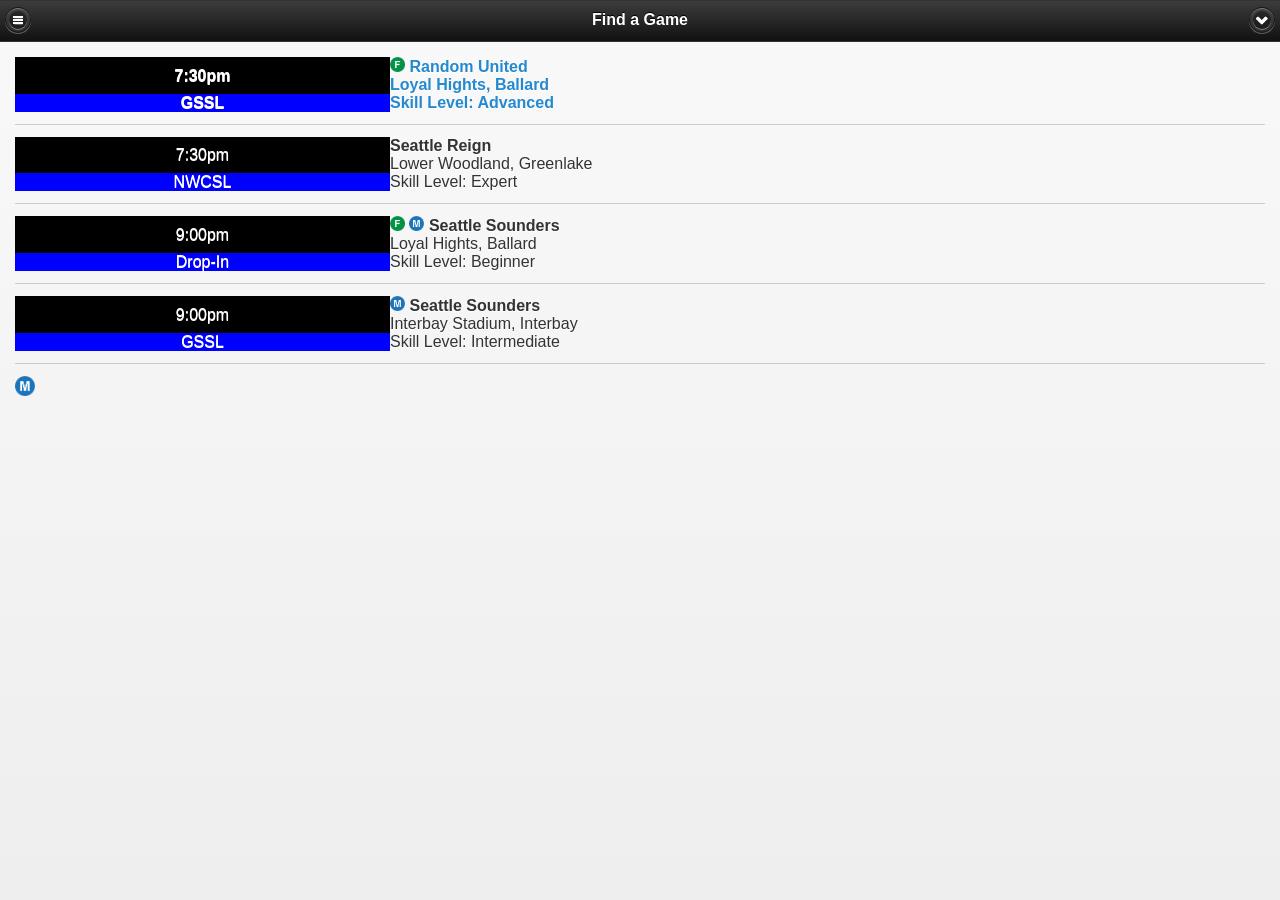
<file: www/page2.html>
<!DOCTYPE html>
<html>
<head>
  <meta charset="utf-8">
  <title>findagame | scout</title>
  <meta name="viewport" content="width=device-width, initial-scale=1">
  <meta name="apple-mobile-web-app-capable" content="yes">
  <meta name="apple-mobile-web-app-status-bar-style" content="black">

  <link href="css/codiqa.ext.min.css" rel="stylesheet">
  <link href="css/jquery.mobile-1.3.1.min.css" rel="stylesheet">

  <script src="js/jquery-1.11.2.min.js"></script>
  <script src="js/jquery.mobile-1.3.1.min.js"></script>
  <script src="js/codiqa.ext.min.js"></script>
  <script src="js/scout.js"></script>
</head>
<body>
  <div data-role="page" data-control-title="findagame" id="page2">
      <div data-theme="a" data-role="header">
          <a data-role="button" href="page4.html" data-icon="arrow-d" data-iconpos="notext" class="ui-btn-right">
          </a>
          <a data-role="button" href="index.html" data-icon="bars" data-iconpos="notext" class="ui-btn-left">
          </a>
          <h3>
              Find a Game
          </h3>
      </div>
      <div data-role="content">
          <div data-controltype="htmlblock">
              <a href="page6.html" style="text-decoration: none;">
                  <table style="width:100%" cellpadding="0" cellspacing="0">
                      <tbody>
                          <tr>
                              <td rowspan="2" bgcolor="black" width="30%">
                                  <font color="white">
                                      <center>
                                          7:30pm
                                      </center>
                                  </font>
                              </td>
                              <td width="70%">
                                  <img style="width: 15px; height: 15px" src="img/fbutton.png"/>
                                  <b>
                                      Random United
                                  </b>
                              </td>
                          </tr>
                          <tr>
                              <td width="70%">
                                  Loyal Hights, Ballard
                              </td>
                          </tr>
                          <tr>
                              <td bgcolor="blue" width="30%">
                                  <font color="white">
                                      <center>
                                          GSSL
                                      </center>
                                  </font>
                              </td>
                              <td width="70%">
                                  Skill Level: Advanced
                              </td>
                          </tr>
                      </tbody>
                  </table>
              </a>
          </div>
          <hr style="height:1px; background-color:#ccc; border:0; margin-top:12px; margin-bottom:12px;"/>
          <div data-controltype="htmlblock">
              <table style="width:100%" cellpadding="0" cellspacing="0">
                  <tbody>
                      <tr>
                          <td rowspan="2" bgcolor="black" width="30%">
                              <font color="white">
                                  <center>
                                      7:30pm
                                  </center>
                              </font>
                          </td>
                          <td width="70%">
                              <b>
                                  Seattle Reign
                              </b>
                          </td>
                      </tr>
                      <tr>
                          <td width="70%">
                              Lower Woodland, Greenlake
                          </td>
                      </tr>
                      <tr>
                          <td bgcolor="blue" width="30%">
                              <font color="white">
                                  <center>
                                      NWCSL
                                  </center>
                              </font>
                          </td>
                          <td width="70%">
                              Skill Level: Expert
                          </td>
                      </tr>
                  </tbody>
              </table>
          </div>
          <hr style="height:1px; background-color:#ccc; border:0; margin-top:12px; margin-bottom:12px;"/>
          <div data-controltype="htmlblock">
              <table style="width:100%" cellpadding="0" cellspacing="0">
                  <tbody>
                      <tr>
                          <td rowspan="2" bgcolor="black" width="30%">
                              <font color="white">
                                  <center>
                                      9:00pm
                                  </center>
                              </font>
                          </td>
                          <td width="70%">
                              <img style="width: 15px; height: 15px" src="img/fbutton.png"/>
                              <img style="width: 15px; height: 15px" src="img/mbutton.png"/>
                              <b>
                                  Seattle Sounders
                              </b>
                          </td>
                      </tr>
                      <tr>
                          <td width="70%">
                              Loyal Hights, Ballard
                          </td>
                      </tr>
                      <tr>
                          <td bgcolor="blue" width="30%">
                              <font color="white">
                                  <center>
                                      Drop-In
                                  </center>
                              </font>
                          </td>
                          <td width="70%">
                              Skill Level: Beginner
                          </td>
                      </tr>
                  </tbody>
              </table>
          </div>
          <hr style="height:1px; background-color:#ccc; border:0; margin-top:12px; margin-bottom:12px;"/>
          <div data-controltype="htmlblock">
              <table style="width:100%" cellpadding="0" cellspacing="0">
                  <tbody>
                      <tr>
                          <td rowspan="2" bgcolor="black" width="30%">
                              <font color="FFFFFF">
                                  <center>
                                      9:00pm
                                  </center>
                              </font>
                          </td>
                          <td width="70%">
                              <img style="width: 15px; height: 15px" src="img/mbutton.png"/>
                              <b>
                                  Seattle Sounders
                              </b>
                          </td>
                      </tr>
                      <tr>
                          <td width="70%">
                              Interbay Stadium, Interbay
                          </td>
                      </tr>
                      <tr>
                          <td bgcolor="blue" width="30%">
                              <font color="white">
                                  <center>
                                      GSSL
                                  </center>
                              </font>
                          </td>
                          <td width="70%">
                              Skill Level: Intermediate
                          </td>
                      </tr>
                  </tbody>
              </table>
          </div>
          <hr style="height:1px; background-color:#ccc; border:0; margin-top:12px; margin-bottom:12px;"/>
          <div style="" data-controltype="image">
              <img style="width: 20px; height: 20px" src="img/mbutton.png"/>
          </div>
      </div>
  </div>
    <a href='index.html'>Back</a>
</body>
</html>
</file>
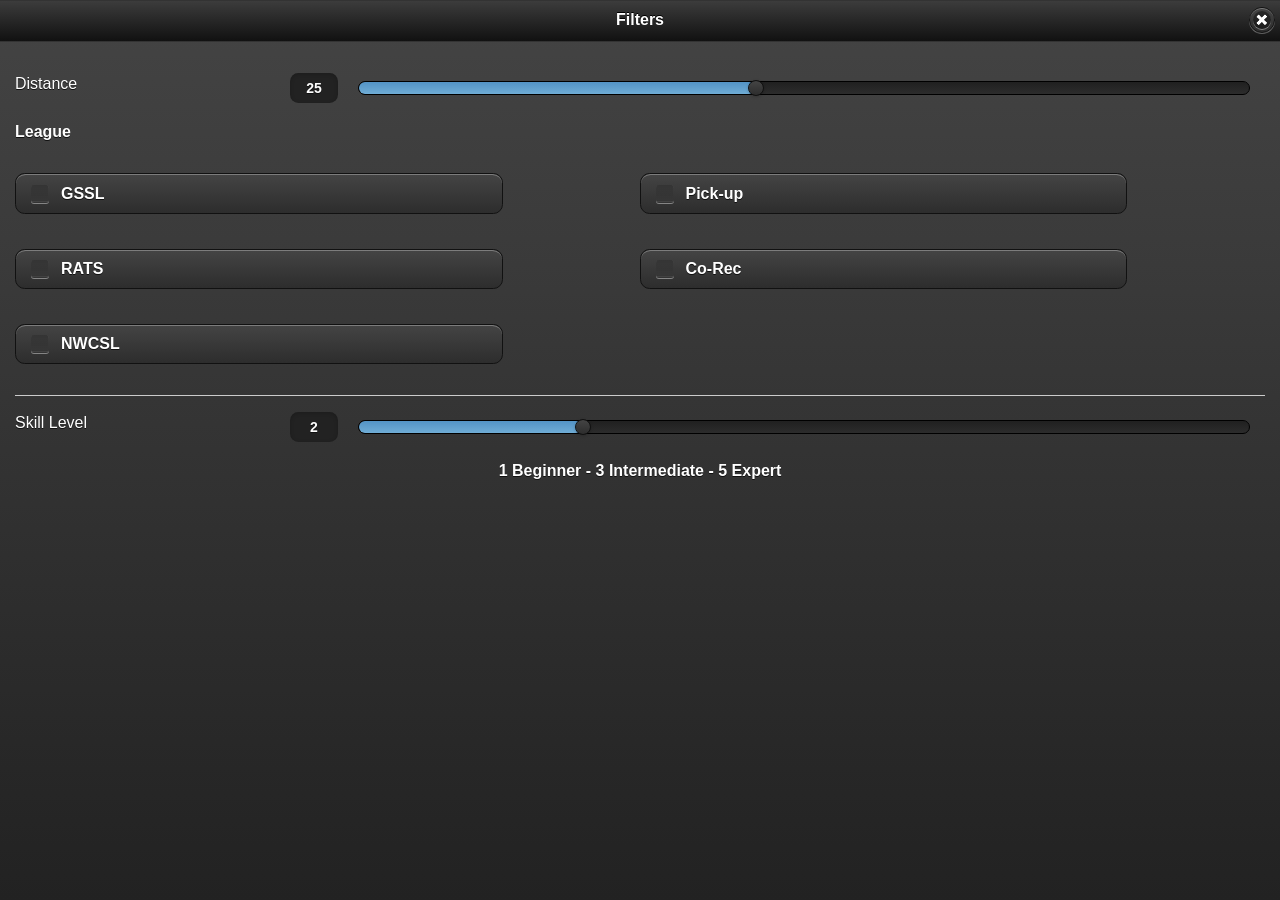
<file: www/page4.html>
<!DOCTYPE html>
<html>
<head>
  <meta charset="utf-8">
  <title>filters | scout</title>
  <meta name="viewport" content="width=device-width, initial-scale=1">
  <meta name="apple-mobile-web-app-capable" content="yes">
  <meta name="apple-mobile-web-app-status-bar-style" content="black">

  <link href="css/codiqa.ext.min.css" rel="stylesheet">
  <link href="css/jquery.mobile-1.3.1.min.css" rel="stylesheet">

  <script src="js/jquery-1.11.2.min.js"></script>
  <script src="js/jquery.mobile-1.3.1.min.js"></script>
  <script src="js/codiqa.ext.min.js"></script>
  <script src="js/scout.js"></script>
</head>
<body>
  <div data-role="page" data-control-title="filters" data-theme="a" id="page4">
      <div data-theme="a" data-role="header">
          <a data-role="button" href="page2.html" data-icon="delete" data-iconpos="notext" class="ui-btn-right">
          </a>
          <h3>
              Filters
          </h3>
      </div>
      <div data-role="content">
          <div data-role="fieldcontain" data-controltype="slider">
              <label for="slider1">
                  Distance
              </label>
              <input id="slider1" name="slider" value="25" min="5" max="50" data-highlight="true" data-theme="a" data-track-theme="a" data-mini="true" type="range"/>
          </div>
          <div data-controltype="textblock">
              <p>
                  <b>
                      League
                  </b>
              </p>
          </div>
          <div class="ui-grid-a">
              <div class="ui-block-a">
                  <div id="checkboxes1" data-role="fieldcontain" data-controltype="checkboxes">
                      <fieldset data-role="controlgroup" data-type="vertical">
                          <input id="checkbox1" name="" type="checkbox"/>
                          <label for="checkbox1">
                              GSSL
                          </label>
                      </fieldset>
                  </div>
              </div>
              <div class="ui-block-b">
                  <div id="checkboxes5" data-role="fieldcontain" data-controltype="checkboxes">
                      <fieldset data-role="controlgroup" data-type="vertical">
                          <input id="checkbox5" name="" type="checkbox"/>
                          <label for="checkbox5">
                              Pick-up
                          </label>
                      </fieldset>
                  </div>
              </div>
              <div class="ui-block-a">
                  <div id="checkboxes2" data-role="fieldcontain" data-controltype="checkboxes">
                      <fieldset data-role="controlgroup" data-type="vertical">
                          <input id="checkbox2" name="" type="checkbox"/>
                          <label for="checkbox2">
                              RATS
                          </label>
                      </fieldset>
                  </div>
              </div>
              <div class="ui-block-b">
                  <div id="checkboxes4" data-role="fieldcontain" data-controltype="checkboxes">
                      <fieldset data-role="controlgroup" data-type="vertical">
                          <input id="checkbox4" name="" data-theme="a" type="checkbox"/>
                          <label for="checkbox4">
                              Co-Rec
                          </label>
                      </fieldset>
                  </div>
              </div>
              <div class="ui-block-a">
                  <div id="checkboxes3" data-role="fieldcontain" data-controltype="checkboxes">
                      <fieldset data-role="controlgroup" data-type="vertical">
                          <input id="checkbox3" name="" data-theme="a" type="checkbox"/>
                          <label for="checkbox3">
                              NWCSL
                          </label>
                      </fieldset>
                  </div>
              </div>
              <div class="ui-block-b">
              </div>
          </div>
          <hr style="height:1px; background-color:#ccc; border:0; margin-top:12px; margin-bottom:12px;"/>
          <div data-role="fieldcontain" data-controltype="slider">
              <label for="slider2">
                  Skill Level
              </label>
              <input id="slider2" name="slider" value="2" min="1" max="5" data-highlight="true" data-mini="true" type="range"/>
          </div>
          <div data-controltype="textblock">
              <p style="text-align: center;">
                  <b>
                      1 Beginner - 3 Intermediate - 5 Expert
                  </b>
                  <br/>
              </p>
          </div>
      </div>
  </div>
</body>
</html>
</file>
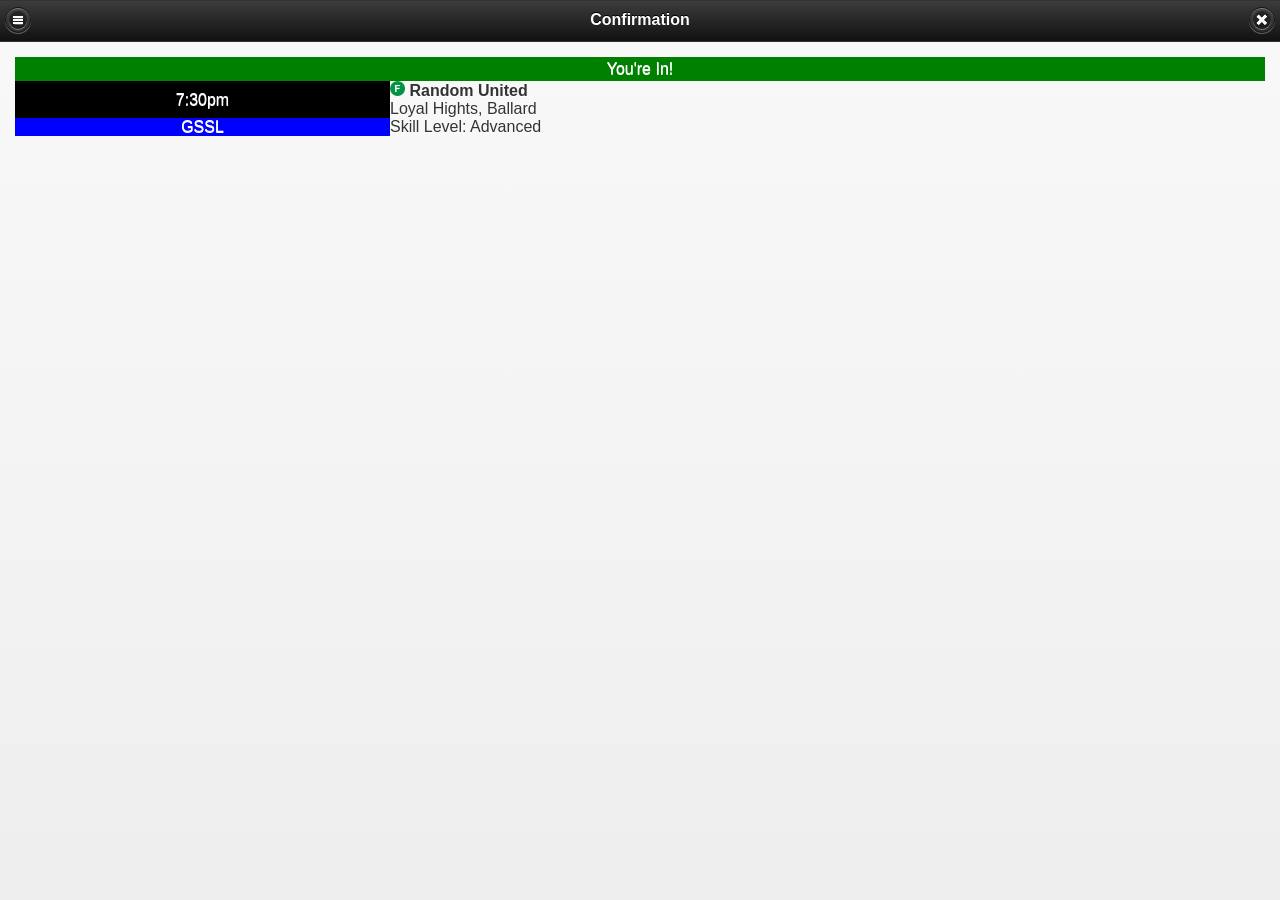
<file: www/page5.html>
<!DOCTYPE html>
<html>
<head>
  <meta charset="utf-8">
  <title>Confirmation | scout</title>
  <meta name="viewport" content="width=device-width, initial-scale=1">
  <meta name="apple-mobile-web-app-capable" content="yes">
  <meta name="apple-mobile-web-app-status-bar-style" content="black">

  <link href="css/codiqa.ext.min.css" rel="stylesheet">
  <link href="css/jquery.mobile-1.3.1.min.css" rel="stylesheet">

  <script src="js/jquery-1.11.2.min.js"></script>
  <script src="js/jquery.mobile-1.3.1.min.js"></script>
  <script src="js/codiqa.ext.min.js"></script>
  <script src="js/scout.js"></script>
</head>
<body>
  <div data-role="page" data-control-title="Confirmation" id="page5">
      <div data-theme="a" data-role="header">
          <a data-role="button" data-rel="back" href="page2.html" data-icon="delete" data-iconpos="notext" class="ui-btn-right">
          </a>
          <a data-role="button" href="index.html" data-icon="bars" data-iconpos="notext" class="ui-btn-left">
          </a>
          <h3>
              Confirmation
          </h3>
      </div>
      <div data-role="content">
          <div data-controltype="htmlblock">
              <center>
                  <table bgcolor="green" height="100%" width="100%">
                      <tbody>
                          <tr>
                              <td>
                                  <font color="white">
                                      <center>
                                          You're In!
                                      </center>
                                  </font>
                              </td>
                          </tr>
                      </tbody>
                  </table>
              </center>
          </div>
          <div data-controltype="htmlblock">
              <table style="width:100%" cellpadding="0" cellspacing="0">
                  <tbody>
                      <tr>
                          <td rowspan="2" bgcolor="black" width="30%">
                              <font color="white">
                                  <center>
                                      7:30pm
                                  </center>
                              </font>
                          </td>
                          <td width="70%">
                              <img style="width: 15px; height: 15px" src="img/fbutton.png"/>
                              <b>
                                  Random United
                              </b>
                          </td>
                      </tr>
                      <tr>
                          <td width="70%">
                              Loyal Hights, Ballard
                          </td>
                      </tr>
                      <tr>
                          <td bgcolor="blue" width="30%">
                              <font color="white">
                                  <center>
                                      GSSL
                                  </center>
                              </font>
                          </td>
                          <td width="70%">
                              Skill Level: Advanced
                          </td>
                      </tr>
                  </tbody>
              </table>
          </div>
      </div>
  </div>
</body>
</html>
</file>
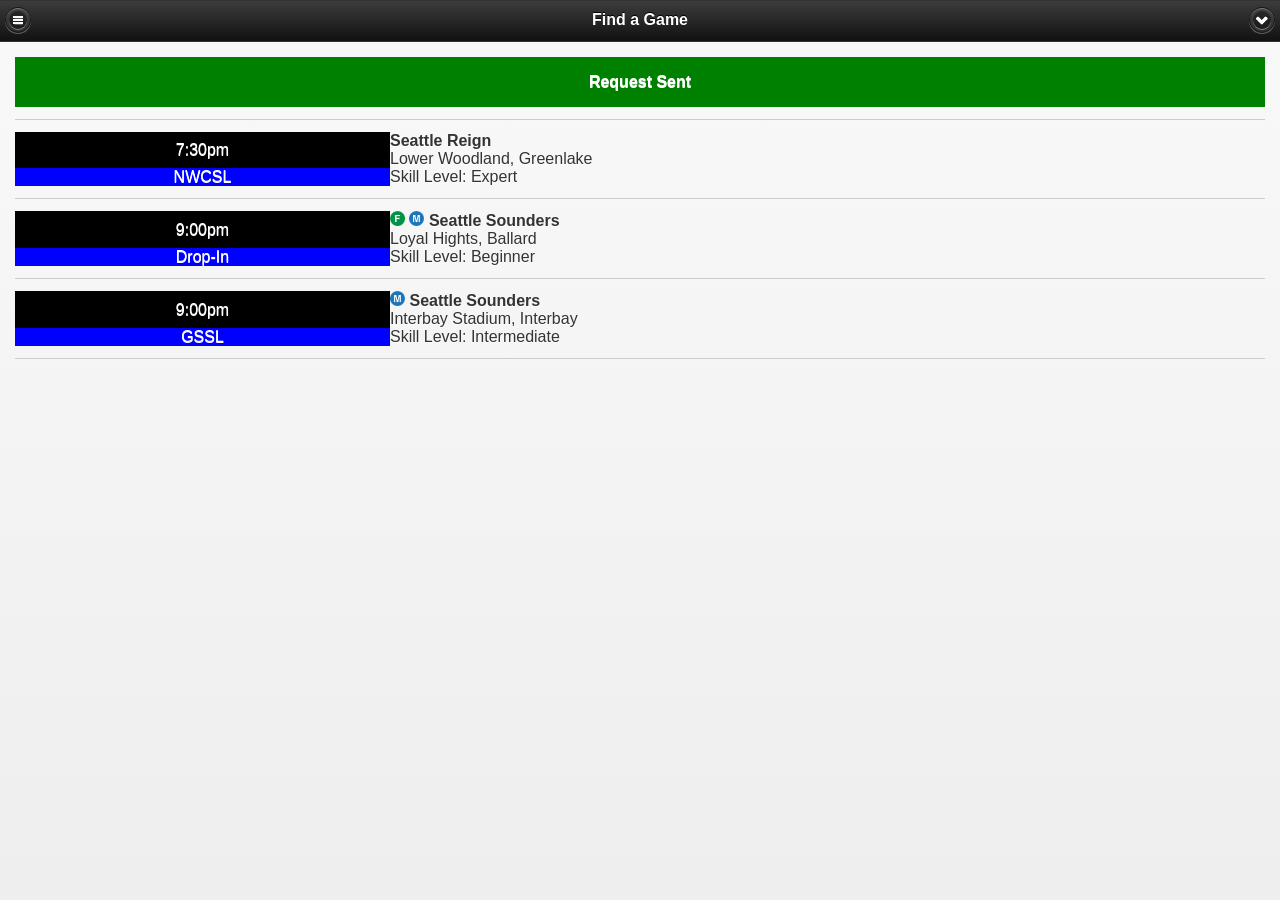
<file: www/page6.html>
<!DOCTYPE html>
<html>
<head>
  <meta charset="utf-8">
  <title>request sent | scout</title>
  <meta name="viewport" content="width=device-width, initial-scale=1">
  <meta name="apple-mobile-web-app-capable" content="yes">
  <meta name="apple-mobile-web-app-status-bar-style" content="black">

  <link href="css/codiqa.ext.min.css" rel="stylesheet">
  <link href="css/jquery.mobile-1.3.1.min.css" rel="stylesheet">

  <script src="js/jquery-1.11.2.min.js"></script>
  <script src="js/jquery.mobile-1.3.1.min.js"></script>
  <script src="js/codiqa.ext.min.js"></script>
  <script src="js/scout.js"></script>
</head>
<body>
  <div data-role="page" data-control-title="request sent" id="page6">
      <div data-theme="a" data-role="header">
          <a data-role="button" href="page4.html" data-icon="arrow-d" data-iconpos="notext" class="ui-btn-right">
          </a>
          <a data-role="button" href="index.html" data-icon="bars" data-iconpos="notext" class="ui-btn-left">
          </a>
          <h3>
              Find a Game
          </h3>
      </div>
      <div data-role="content">
          <div data-controltype="htmlblock">
              <a href="page5.html" style="text-decoration: none">
                  <table style="width:100%" cellpadding="0" cellspacing="0">
                      <tbody>
                          <tr>
                              <td bgcolor="green" height="50">
                                  <font color="white">
                                      <center>
                                          Request Sent
                                      </center>
                                  </font>
                              </td>
                          </tr>
                      </tbody>
                  </table>
              </a>
          </div>
          <hr style="height:1px; background-color:#ccc; border:0; margin-top:12px; margin-bottom:12px;"/>
          <div data-controltype="htmlblock">
              <table style="width:100%" cellpadding="0" cellspacing="0">
                  <tbody>
                      <tr>
                          <td rowspan="2" bgcolor="black" width="30%">
                              <font color="white">
                                  <center>
                                      7:30pm
                                  </center>
                              </font>
                          </td>
                          <td width="70%">
                              <b>
                                  Seattle Reign
                              </b>
                          </td>
                      </tr>
                      <tr>
                          <td width="70%">
                              Lower Woodland, Greenlake
                          </td>
                      </tr>
                      <tr>
                          <td bgcolor="blue" width="30%">
                              <font color="white">
                                  <center>
                                      NWCSL
                                  </center>
                              </font>
                          </td>
                          <td width="70%">
                              Skill Level: Expert
                          </td>
                      </tr>
                  </tbody>
              </table>
          </div>
          <hr style="height:1px; background-color:#ccc; border:0; margin-top:12px; margin-bottom:12px;"/>
          <div data-controltype="htmlblock">
              <table style="width:100%" cellpadding="0" cellspacing="0">
                  <tbody>
                      <tr>
                          <td rowspan="2" bgcolor="black" width="30%">
                              <font color="white">
                                  <center>
                                      9:00pm
                                  </center>
                              </font>
                          </td>
                          <td width="70%">
                              <img style="width: 15px; height: 15px" src="img/fbutton.png"/>
                              <img style="width: 15px; height: 15px" src="img/mbutton.png"/>
                              <b>
                                  Seattle Sounders
                              </b>
                          </td>
                      </tr>
                      <tr>
                          <td width="70%">
                              Loyal Hights, Ballard
                          </td>
                      </tr>
                      <tr>
                          <td bgcolor="blue" width="30%">
                              <font color="white">
                                  <center>
                                      Drop-In
                                  </center>
                              </font>
                          </td>
                          <td width="70%">
                              Skill Level: Beginner
                          </td>
                      </tr>
                  </tbody>
              </table>
          </div>
          <hr style="height:1px; background-color:#ccc; border:0; margin-top:12px; margin-bottom:12px;"/>
          <div data-controltype="htmlblock">
              <table style="width:100%" cellpadding="0" cellspacing="0">
                  <tbody>
                      <tr>
                          <td rowspan="2" bgcolor="black" width="30%">
                              <font color="FFFFFF">
                                  <center>
                                      9:00pm
                                  </center>
                              </font>
                          </td>
                          <td width="70%">
                              <img style="width: 15px; height: 15px" src="img/mbutton.png"/>
                              <b>
                                  Seattle Sounders
                              </b>
                          </td>
                      </tr>
                      <tr>
                          <td width="70%">
                              Interbay Stadium, Interbay
                          </td>
                      </tr>
                      <tr>
                          <td bgcolor="blue" width="30%">
                              <font color="white">
                                  <center>
                                      GSSL
                                  </center>
                              </font>
                          </td>
                          <td width="70%">
                              Skill Level: Intermediate
                          </td>
                      </tr>
                  </tbody>
              </table>
          </div>
          <hr style="height:1px; background-color:#ccc; border:0; margin-top:12px; margin-bottom:12px;"/>
      </div>
  </div>
</body>
</html>
</file>
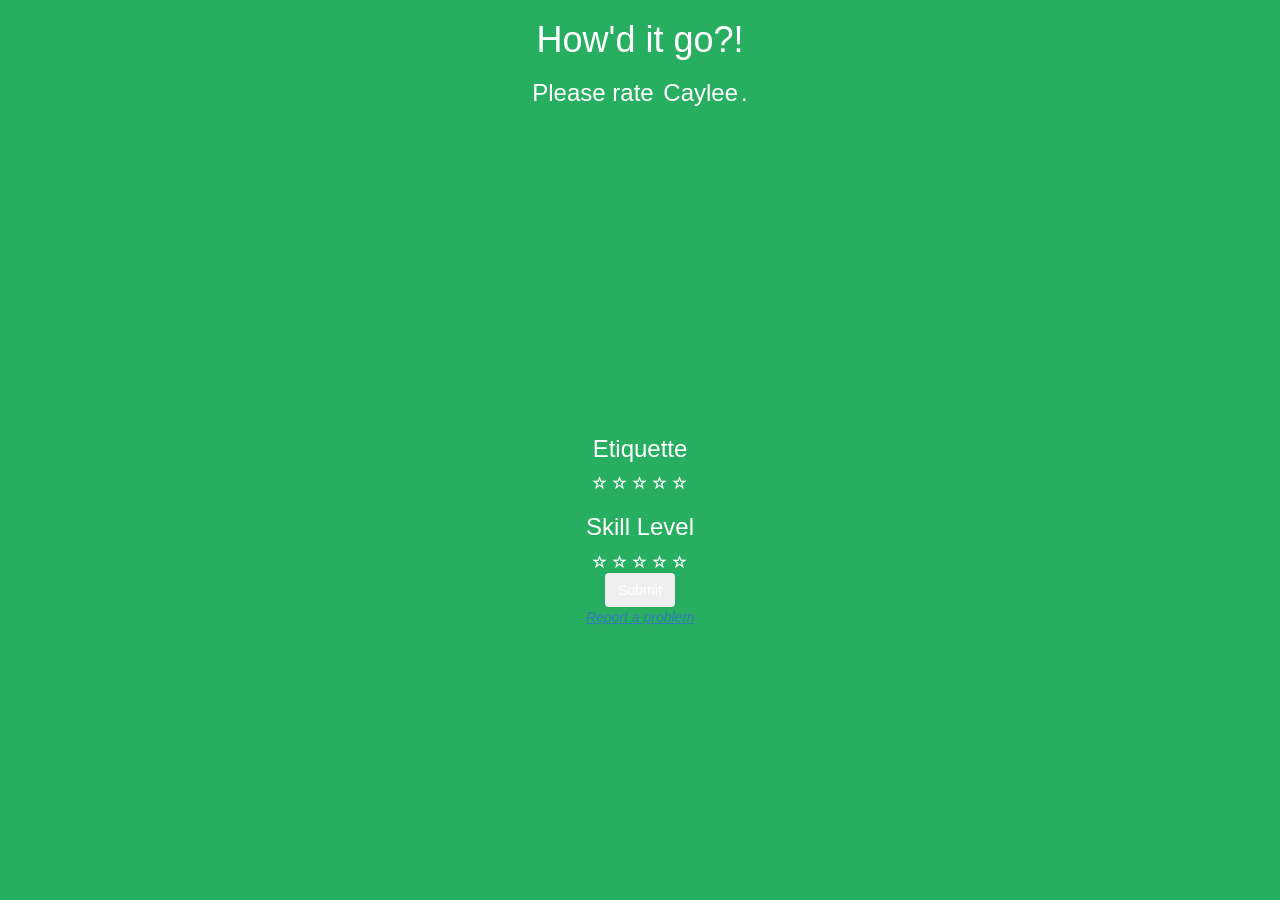
<file: www/review.html>
<!DOCTYPE html>
<html>
<head>
	<title>Review</title>
	<meta content='width=device-width, initial-scale=1' name='viewport'/>
	<link rel="stylesheet" href="https://maxcdn.bootstrapcdn.com/bootstrap/3.3.4/css/bootstrap.min.css"/>
	<link rel="stylesheet" href="css/style.css"/>
	<script src='js/jquery-1.11.2.js'></script>
	<script type="text/javascript" src="http://www.parsecdn.com/js/parse-1.4.2.min.js"></script>
	<script src="js/app.js"> </script>
	 
</head>
<body>
	<h1>How'd it go?!</h1>
	<h3 >Please rate <!-- will be database call for username--><span id='user'>Caylee</span>.</h3>
	<div class='circular'></div>

	<!-- etiquette rating-->
	<h3>Etiquette</h3>
	<div id='etq-rat'> 
		<span class="glyphicon glyphicon-star-empty"></span><span class="glyphicon glyphicon-star-empty"></span><span class="glyphicon glyphicon-star-empty"></span><span class="glyphicon glyphicon-star-empty"></span><span class="glyphicon glyphicon-star-empty"></span>
	</div>

	<!-- skill rating-->
	<h3>Skill Level</h3>
	<div id='skl-rat'>
		<span class="glyphicon glyphicon-star-empty"></span><span class="glyphicon glyphicon-star-empty"></span><span class="glyphicon glyphicon-star-empty"></span><span class="glyphicon glyphicon-star-empty"></span><span class="glyphicon glyphicon-star-empty"></span><br>
	</div>

	<button type='button' class= 'btn'>
		Submit
	</button><br>

	<a href='#'><em><u>Report a problem</u></em></a>
</body>
</html>
</file>
<file: www/css/style.css>
body {
	background-color: #27ae60;
	text-align:center;
	color:white;
}

.circular {
	width: 300px;
	height: 300px;
	border-radius: 150px;
	-webkit-border-radius: 150px;
	-moz-border-radius: 150px;
	background: url(http://i.imgur.com/026PZhM.jpg) no-repeat;
	margin:auto;
}

span {
	padding:3px;
}
</file>
<file: www/css/codiqa.ext.min.css>
.text-align-center{text-align:center}.text-align-right{text-align:right}.split-wrapper{width:100%;min-height:200px;clear:both}@media all and (min-width:650px){.content-secondary{text-align:left;float:left;width:45%;background:0;padding:1.5em 6% 3em 0;margin:0}.content-secondary{background:0;border-top:0}.content-primary{width:45%;float:right;margin-right:1%;padding-right:1%}.content-primary ul:first-child{margin-top:0}.content-secondary ul.ui-listview,.content-secondary ul.ui-listview-inset{margin:0}.content-secondary ul.ui-listview .ui-li-divider,.content-secondary ul.ui-listview .ui-li{border-radius:0}.content-secondary ul.ui-listview .ui-li{border-left:0;border-right:0}.content-secondary h2{position:absolute;left:-9999px}.content-secondary .ui-li-divider{padding-top:1em;padding-bottom:1em}.content-secondary{margin:0;padding:0}}@media all and (min-width:750px){.content-secondary{width:34%}.content-primary{width:60%;padding-right:1%}}@media all and (min-width:1200px){.content-secondary{width:30%;padding-right:6%;margin:0 0 20px 5%}.content-secondary ul{margin:0}.content-secondary{margin:0;padding:0}.content-primary{width:50%;margin-right:5%;padding-right:3%}.content-primary{width:60%}}
</file>
